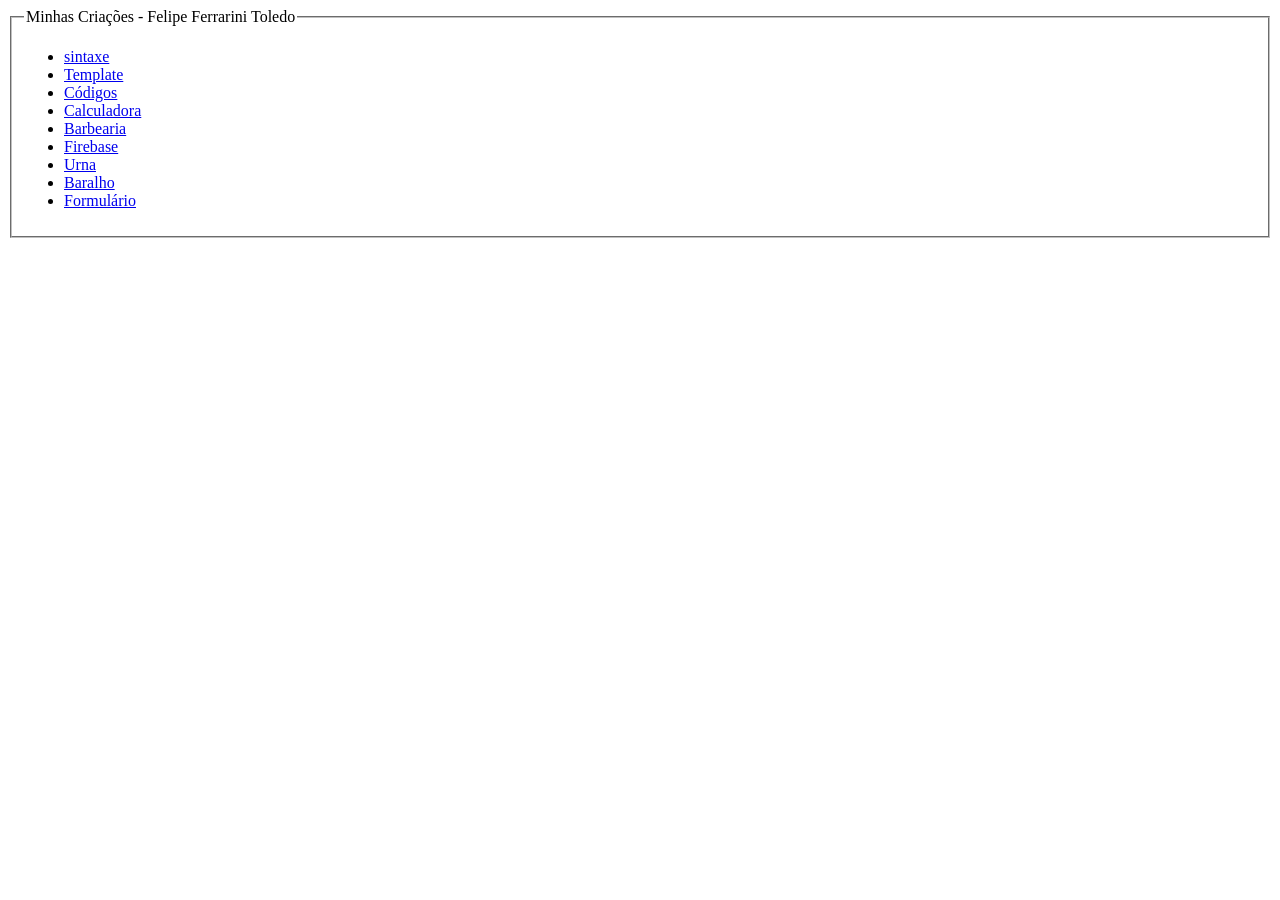
<file: index.html>
<!DOCTYPE html>
<html lang="PT-BR">
<head>
    <meta charset="UTF-8">
    <meta name="viewport" content="width=device-width, initial-scale=1.0">
    <title>Document</title>
</head>
<body>
    <fieldset>
        <legend>Minhas Criações - Felipe Ferrarini Toledo </legend>
        <ul>
            <li><a href="sintaxe.html">sintaxe</a></li>
            <li><a href="template.html">Template</a></li>
            <li><a href="codigos.html">Códigos</a></li>
            <li><a href ="Calculadora/Calculadora.html">Calculadora</a></li>
            <li><a href ="barbearia/barbearia.html">Barbearia</a></li>
            <li><a href ="firebase/firebase.html">Firebase</a></li>
            <li><a href ="eleição/urna.html">Urna</a></li>
            <li><a href ="baralho/baralho.html">Baralho</a></li>
            <li><a href ="sistema/formulario1.html">Formulário</a></li>
            
        </ul>
    </fieldset>
</body>
</html>
</file>
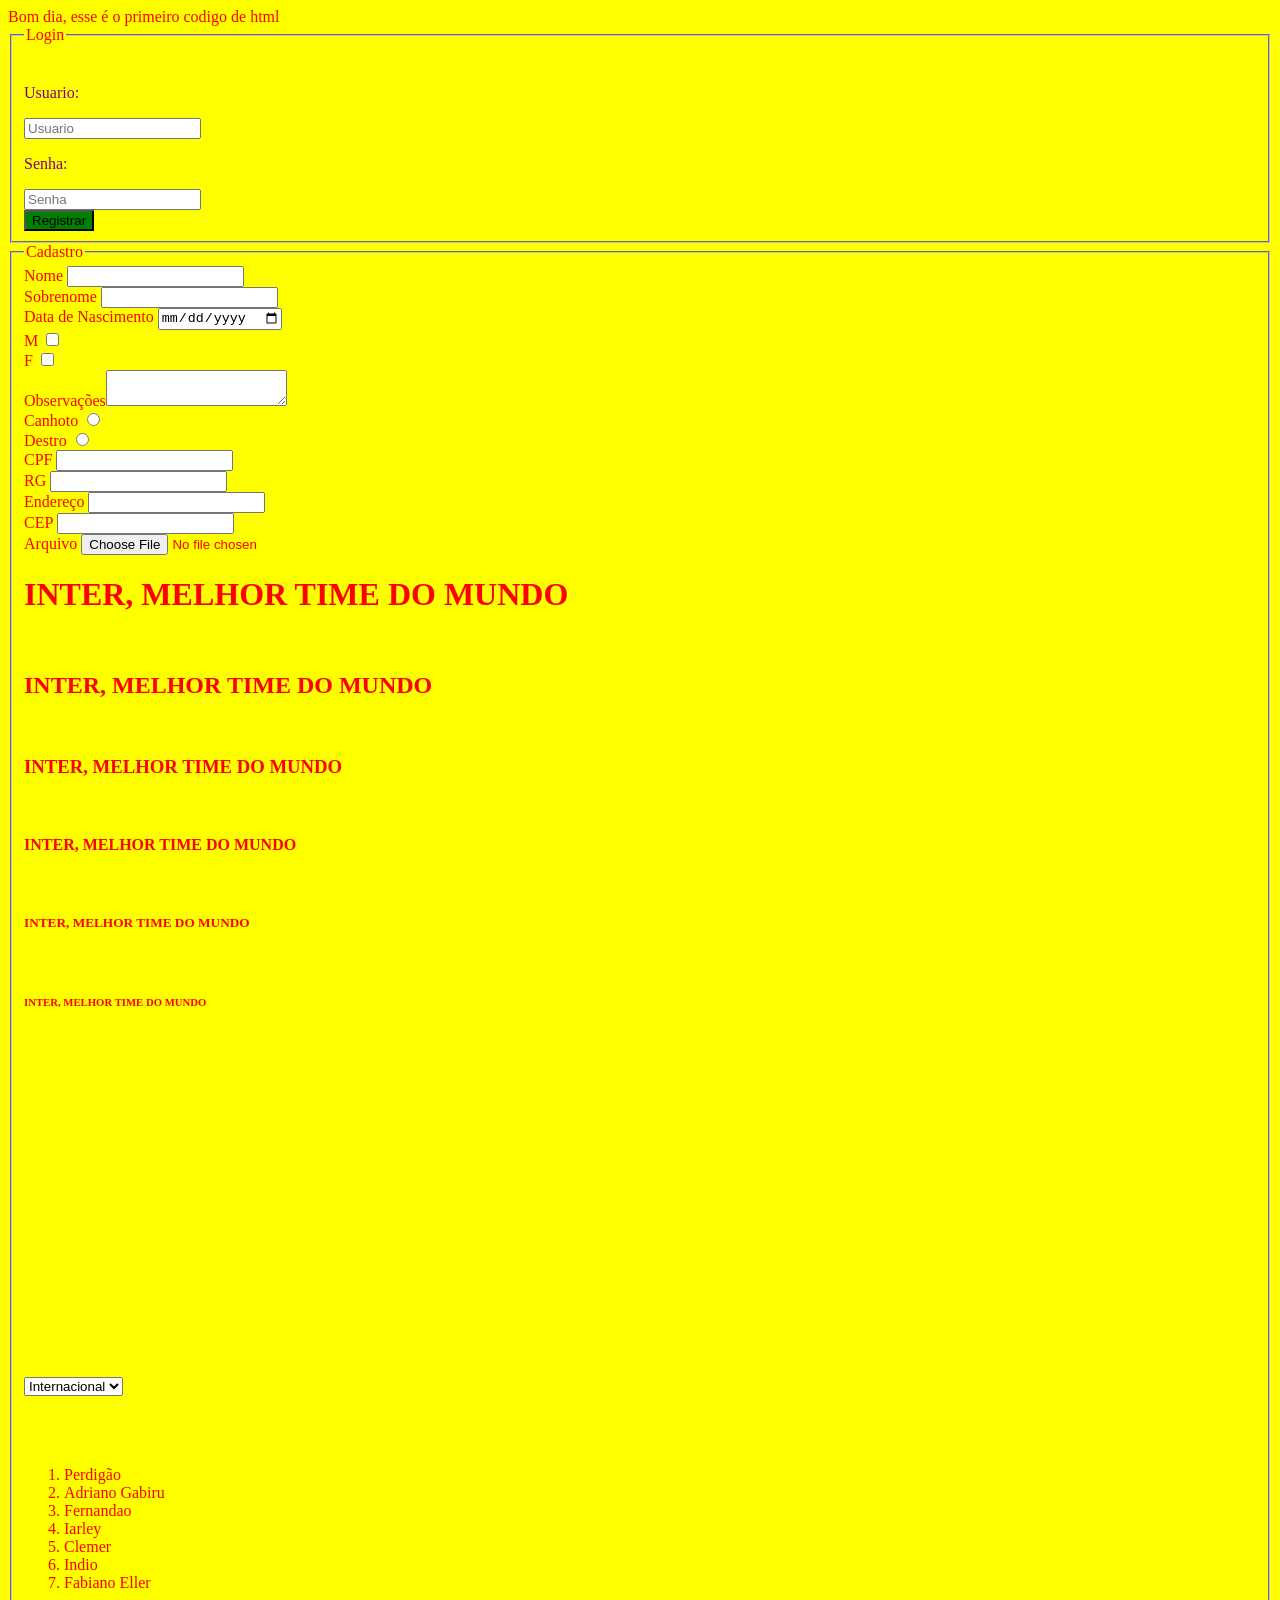
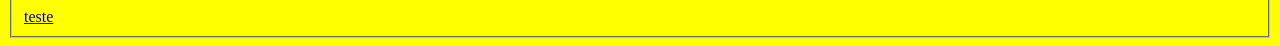
<file: códigos.html>
<!DOCTYPE html>
  <html lang="PT-BR">
      <head>
          <title>FrontEnd</title>
          <meta charset="utf-8">
          <link rel="stylesheet" type="text/css" href="">
          <script></script>
      </head>
      <style>
          .body{
            background-color: yellow;
            color:red;
          }
          .texto{
            color:purple;
          }
          .submit{
            background-color: green;
          }
          .foto{
            background-image: url("https://editorial.uefa.com/resources/0287-195e642735d8-f09b9f6da9f8-1000/topshot-fbl-award-ballon_d_or-2023.jpeg");
            width:300px;
            height:200px;
            background-size: 50%;
            background-repeat: no-repeat;
          }
          .link{
            background-image: url("https://s2-ge.glbimg.com/qAiq9Ny0KA4EmGK-aiRLQ8-y3-s=/0x0:2048x2048/984x0/smart/filters:strip_icc()/i.s3.glbimg.com/v1/AUTH_bc8228b6673f488aa253bbcb03c80ec5/internal_photos/bs/2020/f/1/ctmjQ9SOypbLkmmJyMuw/ge.png");
            width:300px;
            height:200px;
            background-size: 50%;
            background-repeat: no-repeat;
          }
          a:hover{
            color: rgb(0, 255, 60);
          }
      </style>
      <body class="body">
          Bom dia, esse é o primeiro codigo de html
        <form method="POST" action="index.php">
            <fieldset>
                <legend>
                  Login
                </legend>
                <br>
                <p class="texto">Usuario:</p> <input type="text" placeholder="Usuario" minlength="5" maxlength="10" required><br>
                <p class="texto">Senha:</p>   <input type="password" placeholder="Senha" minlength="5" maxlength="10" required><br>
                <input type="submit" value="Registrar" class="submit">
            </fieldset>
            <fieldset>
                <legend>Cadastro</legend>
                Nome <input type="text"><br>
                Sobrenome <input type="text"><br>
                Data de Nascimento <input type="date"><br>
                M <input type="checkbox"><br>
                F <input type="checkbox"><br>
                Observações<textarea></textarea><br>
                Canhoto <input type="radio"><br>
                Destro <input type="radio"><br>
                CPF <input type="number"><br>
                RG <input type="number"><br>
                Endereço <input type="text"><br>
                CEP <input type="number"><br>
                Arquivo <input type="file"><br>
                <h1>INTER, MELHOR TIME DO MUNDO</h1><br>
                <h2>INTER, MELHOR TIME DO MUNDO</h2><br>
                <h3>INTER, MELHOR TIME DO MUNDO</h3><br>
                <h4>INTER, MELHOR TIME DO MUNDO</h4><br>
                <h5>INTER, MELHOR TIME DO MUNDO</h5><br>
                <h6>INTER, MELHOR TIME DO MUNDO</h6><br>
                <br><br><br>
                <a href="https://ge.globo.com/"><div class="link"></div></a>
                
                
                
                <br><br><br><br>
                <select>
                    <option>Internacional</option>
                    <option>Coritiba</option>
                    <option>Flamengo</option>
                    <option>Corinthians</option>
                    <option>Gremio</option>
                </select>
                <br><br><br><br>
                <ol>
                    <li>Perdigão</li>
                    <li>Adriano Gabiru</li>
                    <li>Fernandao</li>
                    <li>Iarley</li>
                    <li>Clemer</li>
                    <li>Indio</li>
                    <li>Fabiano Eller</li>
                </ol>
                <a href="www.google.com.br">teste</a>
            </fieldset>
        </form>
      </body>
  </html>
</file>
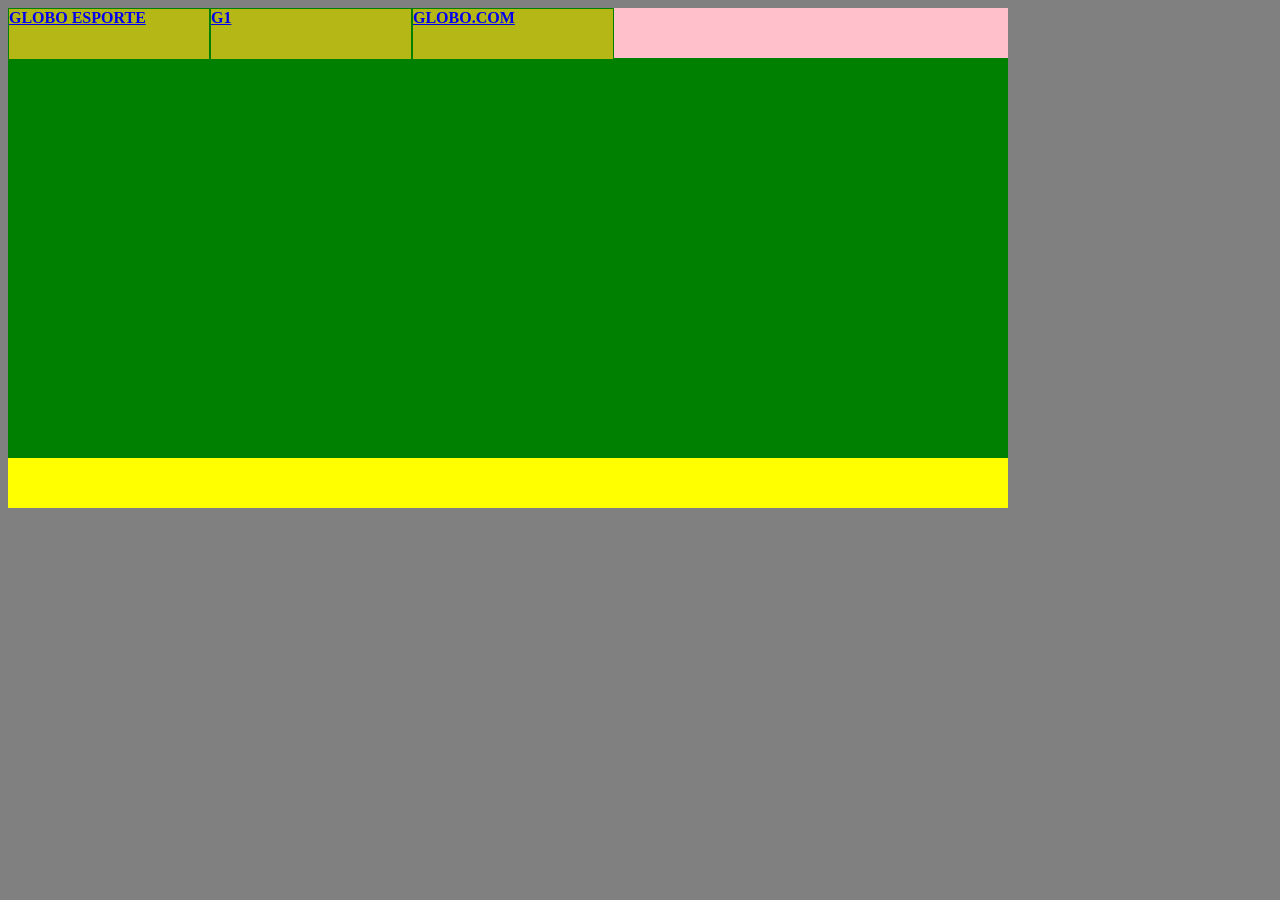
<file: template.html>
<!DOCTYPE html>
<html lang="en">

<head>
    <meta charset="UTF-8">
    <meta name="viewport" content="width=device-width, initial-scale=1.0">
    <title>Document</title>
    <style>
        body {
            background-color: grey;
            width: 1000px;
            height: 500px;
        }

        header {
            background-color: red;
            width: 100%;
            height: 10%;
        }

        main {
            background-color: green;
            width: 100%;
            height: 80%;
        }

        footer {
            background-color: yellow;
            width: 100%;
            height: 10%;
        }

        .menu {
            width: 100%;
            height: 100%;
            background-color: pink;
            display: flex;
        }

        .linkMenu {
            color: gray;
            border: 1px solid green;
            width: 20%;
            height: 100%;
            background-color: rgb(180, 183, 21);
            font-family: cursive;
            font-size: 100%;
            font-weight: bold;
        }
    </style>
</head>

<body>
    <header>
        <div class="menu">
            <div class="linkMenu">
                <a href="https://ge.globo.com/">GLOBO ESPORTE</a>
            </div>
            <div class="linkMenu">
                <a href="https://ge.globo.com/">G1</a>
            </div>
            <div class="linkMenu">
                <a href="https://ge.globo.com/">GLOBO.COM</a>
            </div>
        </div>
    </header>
    <main>

    </main>
    <footer>

    </footer>
</body>

</html>
</file>
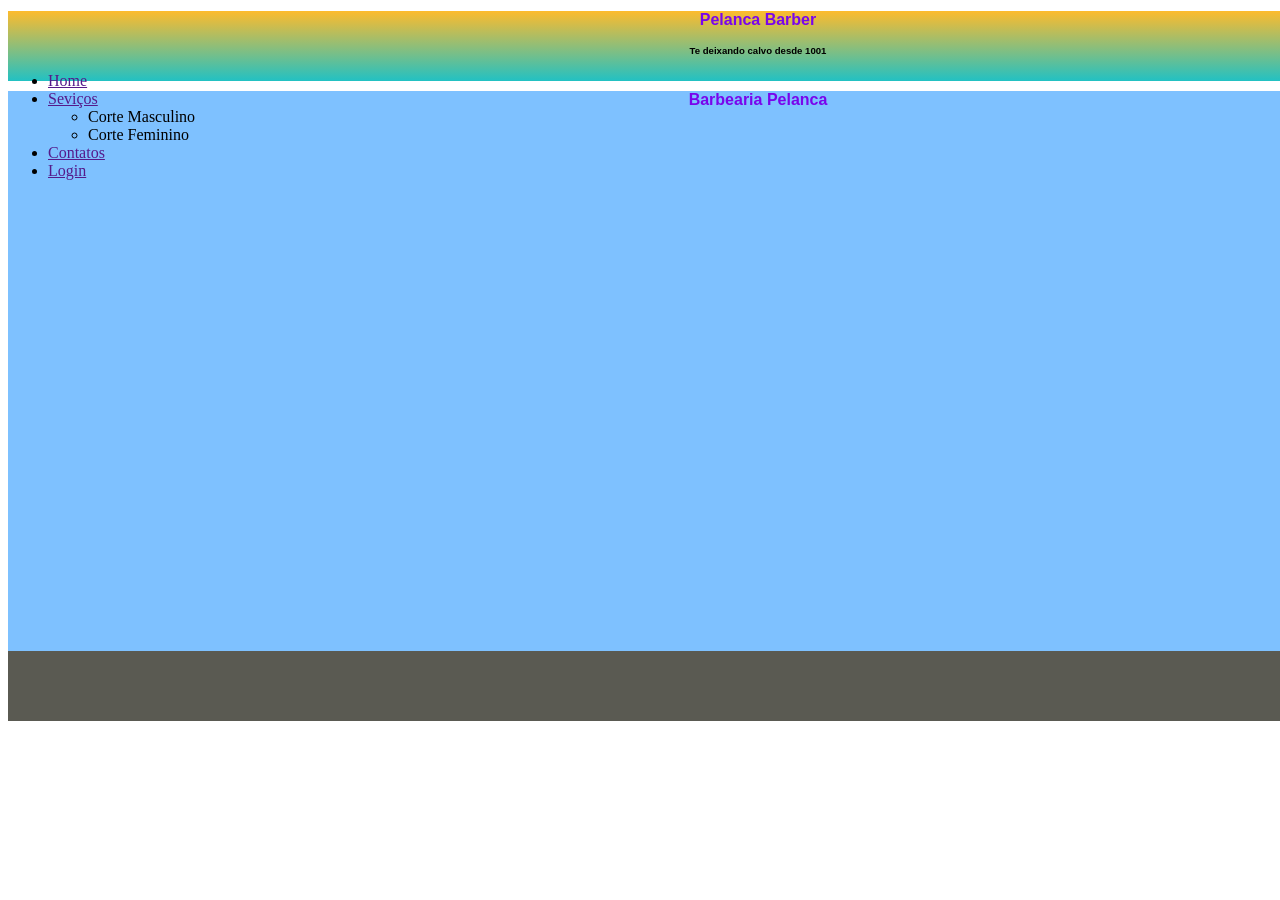
<file: barbearia/barbearia.html>
<!DOCTYPE html>
<html lang="en">

<head>
    <meta charset="UTF-8">
    <meta name="viewport" content="width=device-width, initial-scale=1.0">
    <title>Document</title>
    <style>
        body {
            width: 1500px;
            height: 700px;
        }

        header {
            background: #22C1C3;
            background: linear-gradient(0deg, rgba(34, 193, 195, 1) 0%, rgba(253, 187, 45, 1) 100%);
            width: 100%;
            height: 10%;
        }

        h1 {
            color: rgb(121, 5, 236);
            font-family: arial;
            font-size: 100%;
            font-weight: bold;
            text-align: center;
        }

        h5 {
            color: rgb(0, 0, 0);
            font-family: arial;
            font-size: 60%;
            font-weight: bold;
            text-align: center;
        }

        main {
            background-color: rgb(126, 193, 255);
            width: 100%;
            height: 80%;
        }

        footer {
            background-color: rgb(90, 90, 82);
            width: 100%;
            height: 10%;
        }
        .fotoHome{
            background-image: url("https://www.ohmygoodness.com/reserved/cards/202004100603170.barber.gif");
            background-repeat: no-repeat;
            background-position: left bottom;
            background-size: cover;
            width: 100px ;
            height: 90px;
           
        }
        .menu{
            display:none;
            position:absolute;
            background-color: rgb(0, 0, 0);
            list-style: none;
            padding: 0;
        }
        .dropdown:hover.menu{
            display:block;
            position: relative;
        }
        .menu_principal
    </style>
</head>

<body>
    <header>
        <h1> Pelanca Barber</h1>
        <h5> Te deixando calvo desde 1001</h5>
        <ul class="menu_principal">
            <li>
               <a href="" > Home </a>
            </li>
            <li>
                <a href="" > Seviços </a>
                <ul class="dropdown">
                    <li>Corte Masculino
                        <ul class="menu">
                            <li>
                                Cabelo
                            </li>
                            <li>
                              Barba
                            </li>
                            <li>
                              Sobrancelha
                            </li>
                        </ul>
                    </li>
                    <li>Corte Feminino</li>
                       <ul class="menu">
                        <li>
                            Cabelo

                        </li>
                        <li>
                            Hidratação
                         
                            
                        </li>
                        <li>
                            Pintura
                            
                        </li>
                        <li>
                            Sobrancelha
                        </li>
                        
                    
                    
                       </ul>
                </ul>
            </li>
            <li>
                <a href="" > Contatos </a>
            </li>
            <li>
                <a href="" > Login </a>
            </li>

        </ul>
    </header>
    <main>
        <div class="conteudo">
            <h1> Barbearia Pelanca</h1>
        </div>
        <div class="fotoHome"></div>
    </main>
    <footer>

    </footer>
</body>

</html>
</file>
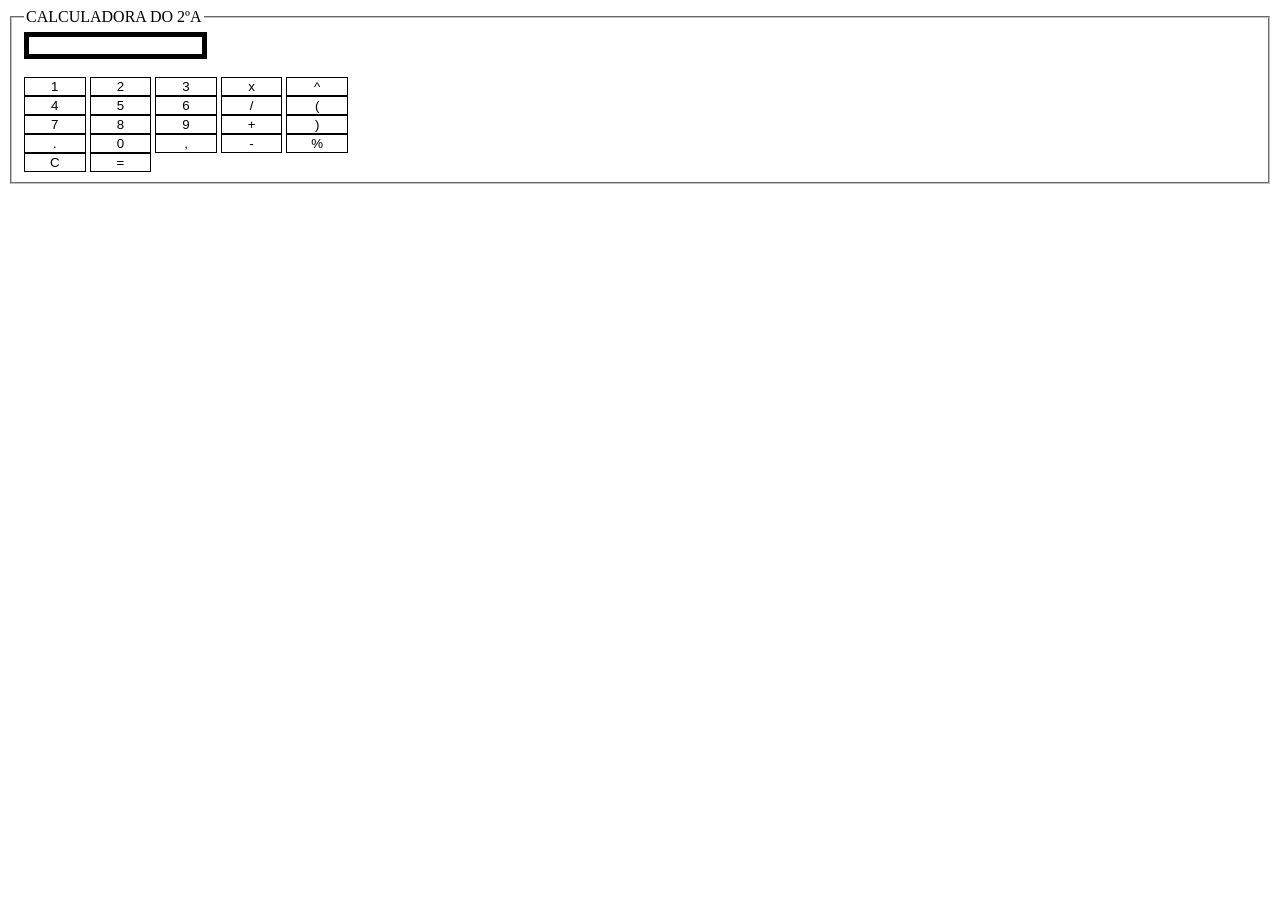
<file: Calculadora/Calculadora.html>
<!DOCTYPE html>
<html lang="en">
<head>
    <meta charset="UTF-8">
    <meta name="viewport" content="width=device-width, initial-scale=1.0">
    <title>Document</title>
    <style>
        .campo{
            background-color: rgb(255, 255, 255);
            border:5px solid rgb(0, 0, 0);
        }
        .botao{
            width:5%;
            height:3%;
            background-color: rgb(255, 255, 255);
            border:1.5px solid rgb(0, 0, 0);
        }
        .botao2{
            width:5%;
            height:3%;
            background-color: rgb(255, 255, 255);
            border:1.5px solid rgb(0, 0, 0);
        }
        .botao3{
            width:5%;
            height:3%;
            background-color: rgb(255, 255, 255);
            border:1.5px solid rgb(0, 0, 0);
        }
        .botao4{
            width:5%;
            height:3%;
            background-color: rgb(255, 255, 255);
            border:1.5px solid rgb(0, 0, 0);
        }
    </style>
    <script>
        function adicionar(valor){
            document.getElementById("campo").value += valor;
        }
        function limpar(){
            document.getElementById("campo").value = "";
        }
        function calcular(){
            var campo = document.getElementById ("campo");
            try{
                campo.value = eval (campo.value);


             } catch(error){
                campo.value = "erro";


             }

        }




    </script>
</head>
<body>
    <fieldset>
        <legend>CALCULADORA DO 2ºA</legend>
        <input type="text" id="campo" class="campo"><br><br>
        <button class="botao" onclick="adicionar('1')">1</button>
        <button class="botao" onclick="adicionar('2')">2</button>
        <button class="botao" onclick="adicionar('3')">3</button>
        <button class="botao2" onclick="adicionar('*')">x</button>
        <button class="botao2" onclick="adicionar('^')">^</button>
        <br>
        <button class="botao" onclick="adicionar('4')">4</button>
        <button class="botao" onclick="adicionar('5')">5</button>
        <button class="botao" onclick="adicionar('6')">6</button>
        <button class="botao2" onclick="adicionar('/')">/</button>
        <button class="botao2" onclick="adicionar('(')">(</button>
        <br>
        <button class="botao" onclick="adicionar('7')">7</button>
        <button class="botao" onclick="adicionar('8')">8</button>
        <button class="botao" onclick="adicionar('9')">9</button>
        <button class="botao2" onclick="adicionar('+')">+</button>
        <button class="botao2" onclick="adicionar(')')">)</button>
        <br>
        <button class="botao2"onclick="adicionar('.')">.</button>
        <button class="botao" onclick="adicionar('0')">0</button>
        <button class="botao2" onclick="adicionar(',')">,</button>
        <button class="botao2" onclick="adicionar('-')">-</button>
        <button class="botao2" onclick="adicionar('%')">%</button>
        <br>
        <button class="botao3" onclick="limpar()">C</button>
        <button class="botao4" onclick="calcular()">=</button>
    </fieldset>
</body>
</html>
</file>
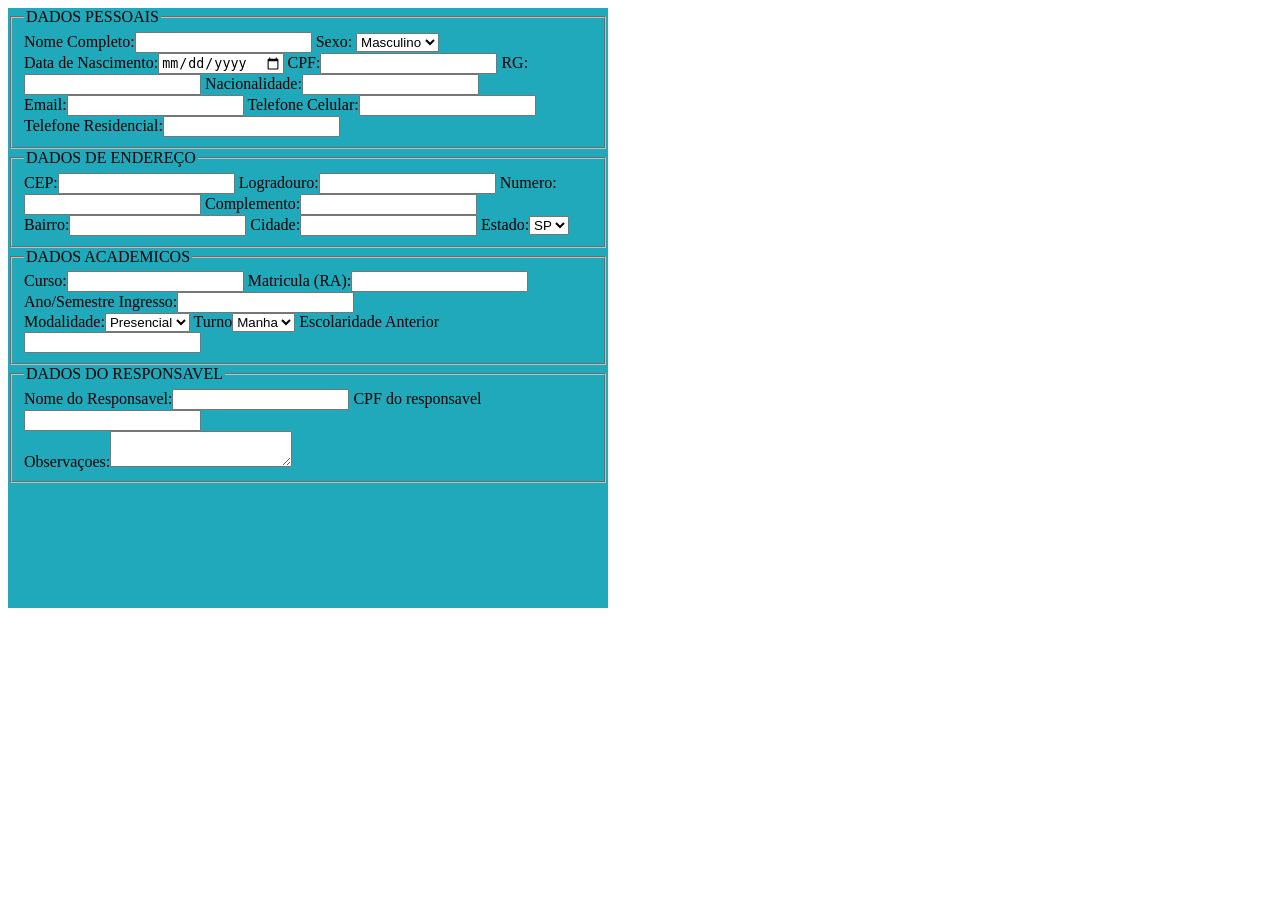
<file: sistema/formulario.html>
<!DOCTYPE html>
<html lang="en">
<head>
    <meta charset="UTF-8">
    <meta name="viewport" content="width=device-width, initial-scale=1.0">
    <title>Document</title>
    <style>
      .site{
        width:600px;
        height:600px;
        background-color: rgb(32, 169, 187);
      }
      .linha1{
        flex-direction:row;
      }
      .linha2{
        flex-direction:row;
      }
      .linha3{
        flex-direction:row;
      }
      .linha4{
        flex-direction:row;
      }
      .linha5{
        flex-direction:row;
      }
      .linha6{
        flex-direction:row;
      }
      .linha7{
        flex-direction:row;
      }
      .linha8{
        flex-direction:row;
      }
      .linha9{
        flex-direction:row;
      }
    </style>
</head>
<body>
    <div class="site">
        <fieldset>
          <legend>DADOS PESSOAIS</legend>
        <div class="linha1">
          <label>Nome Completo:<input type="text"></label>
          <label>Sexo:
            <select>
                <option>Masculino</option>
                <option>Feminino</option>
                <option>Outros</option>
            </select>
            </label>
        </div>
        <div class="linha2">
          <label>Data de Nascimento:<input type="date"></label>
          <label>CPF:<input type="text"></label>
          <label>RG:<input type="text"></label>
          <label>Nacionalidade:<input type="text"></label>
        </div>
        <div class="linha3">
          <label>Email:<input type="email"></label>
          <label>Telefone Celular:<input type="number"></label>
          <label>Telefone Residencial:<input type="number"></label>
        </div>
        </fieldset>
        <fieldset>
          <legend>DADOS DE ENDEREÇO</legend>
        <div class="linha4">
          <label>CEP:<input type="number"></label>
          <label>Logradouro:<input type="text"></label>
          <label>Numero:<input type="number"></label>
          <label>Complemento:<input type="text"></label>
        </div>
        <div class="linha5">
          <label>Bairro:<input type="text"></label>
          <label>Cidade:<input type="text"></label>
          <label>Estado:<select>
              <option>SP</option>
            </select></label>
        </div>
        </fieldset>
        <fieldset>
          <legend>DADOS ACADEMICOS</legend>
        <div class="linha6">
          <label>Curso:<input type="text"></label>
          <label>Matricula (RA):<input type="number"></label>
          <label>Ano/Semestre Ingresso:<input type="text"></label>
        </div>
        <div class="linha7">
          <label>Modalidade:<select>
              <option>Presencial</option>
            </select></label>
          <label>Turno<select>
              <option>Manha</option>
            </select></label>
          <label>Escolaridade Anterior<input type="text"></label>
        </div>
        </fieldset>
        <fieldset>
          <legend>DADOS DO RESPONSAVEL</legend>
        <div class="linha8">
          <label>Nome do Responsavel:<input type="text"></label>
          <label>CPF do responsavel<input type="text"></label>
        </div>
        <div class="linha9">
          <label>Observaçoes:<textarea></textarea></label>
        </div>
        </fieldset>
    </div>
</body>
</html>
</file>
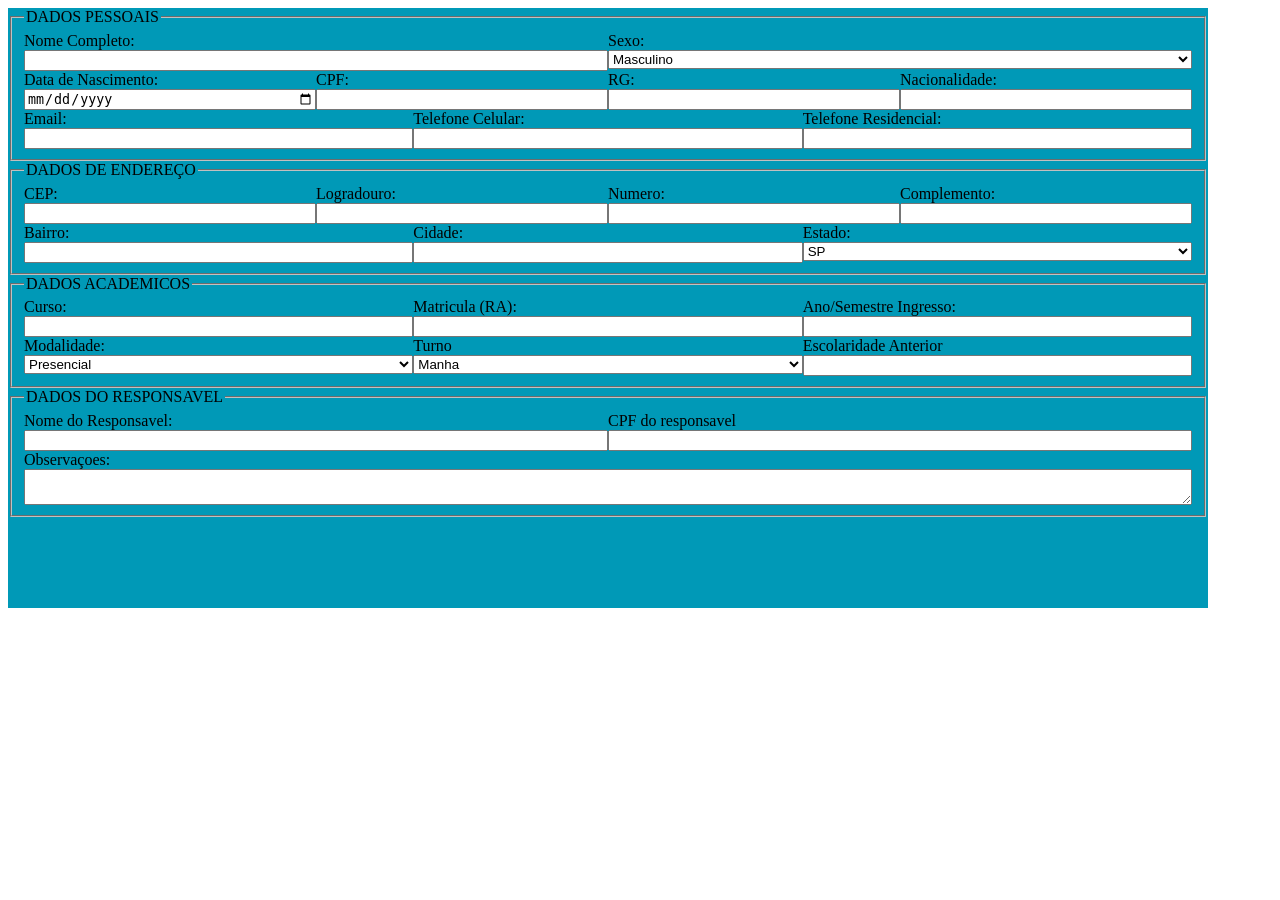
<file: sistema/formulario1.html>
<!DOCTYPE html>
<html lang="en">
<head>
    <meta charset="UTF-8">
    <meta name="viewport" content="width=device-width, initial-scale=1.0">
    <title>Document</title>
    <style>
      .site{
        width:1200px;
        height:600px;
        background-color: rgb(0, 153, 183);
      }
      .linha1{
        flex-direction:row;
        display: flex;
      }
      .linha2{
        flex-direction:row;
        display: flex;
      }
      .linha3{
        flex-direction:row;
        display: flex;
      }
      .linha4{
        flex-direction:row;
        display: flex;
      }
      .linha5{
        flex-direction:row;
        display: flex;
      }
      .linha6{
        flex-direction:row;
        display: flex;
      }
      .linha7{
        flex-direction:row;
        display: flex;
      }
      .linha8{
        flex-direction:row;
        display: flex;
      }
      .linha9{
        flex-direction:row;
        display: flex;
      }
      label{
        display: flex;
        flex-direction: column ;
        flex: 1;
        
      }
    </style>
</head>
<body>
    <div class="site">
        <fieldset>
          <legend>DADOS PESSOAIS</legend>
        <div class="linha1">
          <label>Nome Completo:<input type="text"></label>
          <label>Sexo:
            <select>
                <option>Masculino</option>
                <option>Feminino</option>
                <option>Outros</option>
            </select>
            </label>
        </div>
        <div class="linha2">
          <label>Data de Nascimento:<input type="date"></label>
          <label>CPF:<input type="text"></label>
          <label>RG:<input type="text"></label>
          <label>Nacionalidade:<input type="text"></label>
        </div>
        <div class="linha3">
          <label>Email:<input type="email"></label>
          <label>Telefone Celular:<input type="number"></label>
          <label>Telefone Residencial:<input type="number"></label>
        </div>
        </fieldset>
        <fieldset>
          <legend>DADOS DE ENDEREÇO</legend>
        <div class="linha4">
          <label>CEP:<input type="number"></label>
          <label>Logradouro:<input type="text"></label>
          <label>Numero:<input type="number"></label>
          <label>Complemento:<input type="text"></label>
        </div>
        <div class="linha5">
          <label>Bairro:<input type="text"></label>
          <label>Cidade:<input type="text"></label>
          <label>Estado:<select>
              <option>SP</option>
            </select></label>
        </div>
        </fieldset>
        <fieldset>
          <legend>DADOS ACADEMICOS</legend>
        <div class="linha6">
          <label>Curso:<input type="text"></label>
          <label>Matricula (RA):<input type="number"></label>
          <label>Ano/Semestre Ingresso:<input type="text"></label>
        </div>
        <div class="linha7">
          <label>Modalidade:<select>
              <option>Presencial</option>
            </select></label>
          <label>Turno<select>
              <option>Manha</option>
            </select></label>
          <label>Escolaridade Anterior<input type="text"></label>
        </div>
        </fieldset>
        <fieldset>
          <legend>DADOS DO RESPONSAVEL</legend>
        <div class="linha8">
          <label>Nome do Responsavel:<input type="text"></label>
          <label>CPF do responsavel<input type="text"></label>
        </div>
        <div class="linha9">
          <label>Observaçoes:<textarea></textarea></label>
        </div>
        </fieldset>
    </div>
</body>
</html>
</file>
